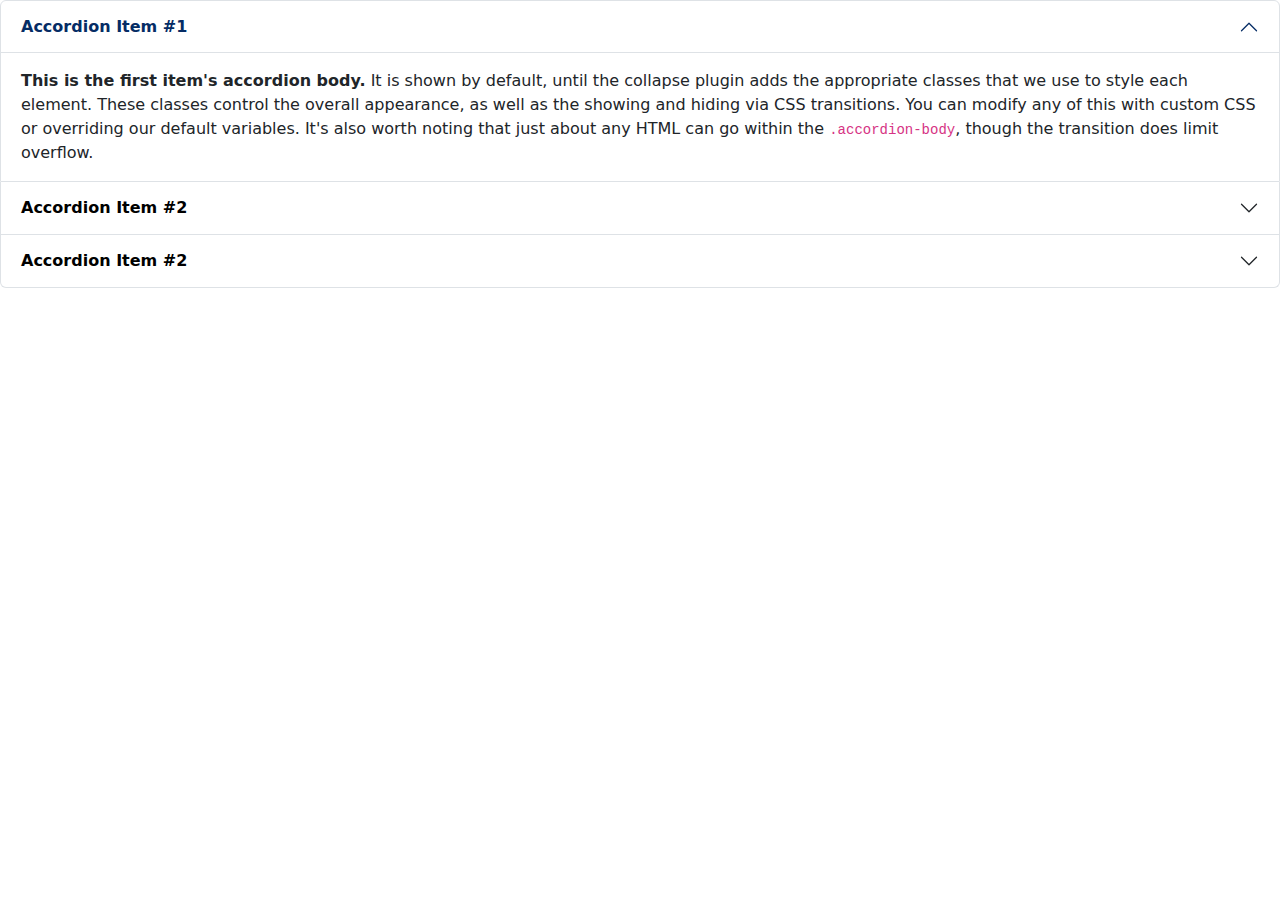
<file: k.html>
<!DOCTYPE html>
<html lang="en">
<head>
  <meta charset="UTF-8">
  <meta name="viewport" content="width=device-width, initial-scale=1.0">
  <title>Custom Accordion</title>
  <link href="https://cdn.jsdelivr.net/npm/bootstrap@5.3.0/dist/css/bootstrap.min.css" rel="stylesheet">
  <style>
    /* Remove default blue background and border */
    .accordion-button {
      background-color: transparent !important;
      border: none !important;
      color: #000;
      font-weight: bold;
    }

    /* Remove default box shadow */
    .accordion-button:focus {
      box-shadow: none !important;
    }
  </style>
</head>
<body>
  <div class="accordion" id="accordionExample">
    <div class="accordion-item">
      <h2 class="accordion-header">
        <button class="accordion-button" type="button" data-bs-toggle="collapse" data-bs-target="#collapseOne" aria-expanded="true" aria-controls="collapseOne">
          Accordion Item #1
        </button>
      </h2>
      <div id="collapseOne" class="accordion-collapse collapse show" data-bs-parent="#accordionExample">
        <div class="accordion-body">
          <strong>This is the first item's accordion body.</strong> It is shown by default, until the collapse plugin adds the appropriate classes that we use to style each element. These classes control the overall appearance, as well as the showing and hiding via CSS transitions. You can modify any of this with custom CSS or overriding our default variables. It's also worth noting that just about any HTML can go within the <code>.accordion-body</code>, though the transition does limit overflow.
        </div>
      </div>
    </div>

    <div class="accordion-item">
      <h2 class="accordion-header">
        <button class="accordion-button collapsed" type="button" data-bs-toggle="collapse" data-bs-target="#collapseTwo" aria-expanded="false" aria-controls="collapseTwo">
          Accordion Item #2
        </button>
      </h2>
      <div id="collapseTwo" class="accordion-collapse collapse" data-bs-parent="#accordionExample">
        <div class="accordion-body">
          <strong>This is the second item's accordion body.</strong> You can modify any of this with custom CSS or overriding our default variables.
        </div>
      </div>
    </div>
    <div class="accordion-item">
      <h2 class="accordion-header">
        <button class="accordion-button collapsed" type="button" data-bs-toggle="collapse" data-bs-target="#collapseThree" aria-expanded="false" aria-controls="collapseThree">
          Accordion Item #2
        </button>
      </h2>
      <div id="collapseThree" class="accordion-collapse collapse" data-bs-parent="#accordionExample">
        <div class="accordion-body">
          <strong>This is the second item's accordion body.</strong> You can modify any of this with custom CSS or overriding our default variables.
        </div>
      </div>
    </div>
  </div>

  <script src="https://cdn.jsdelivr.net/npm/bootstrap@5.3.0/dist/js/bootstrap.bundle.min.js"></script>
</body>
</html>
</file>
